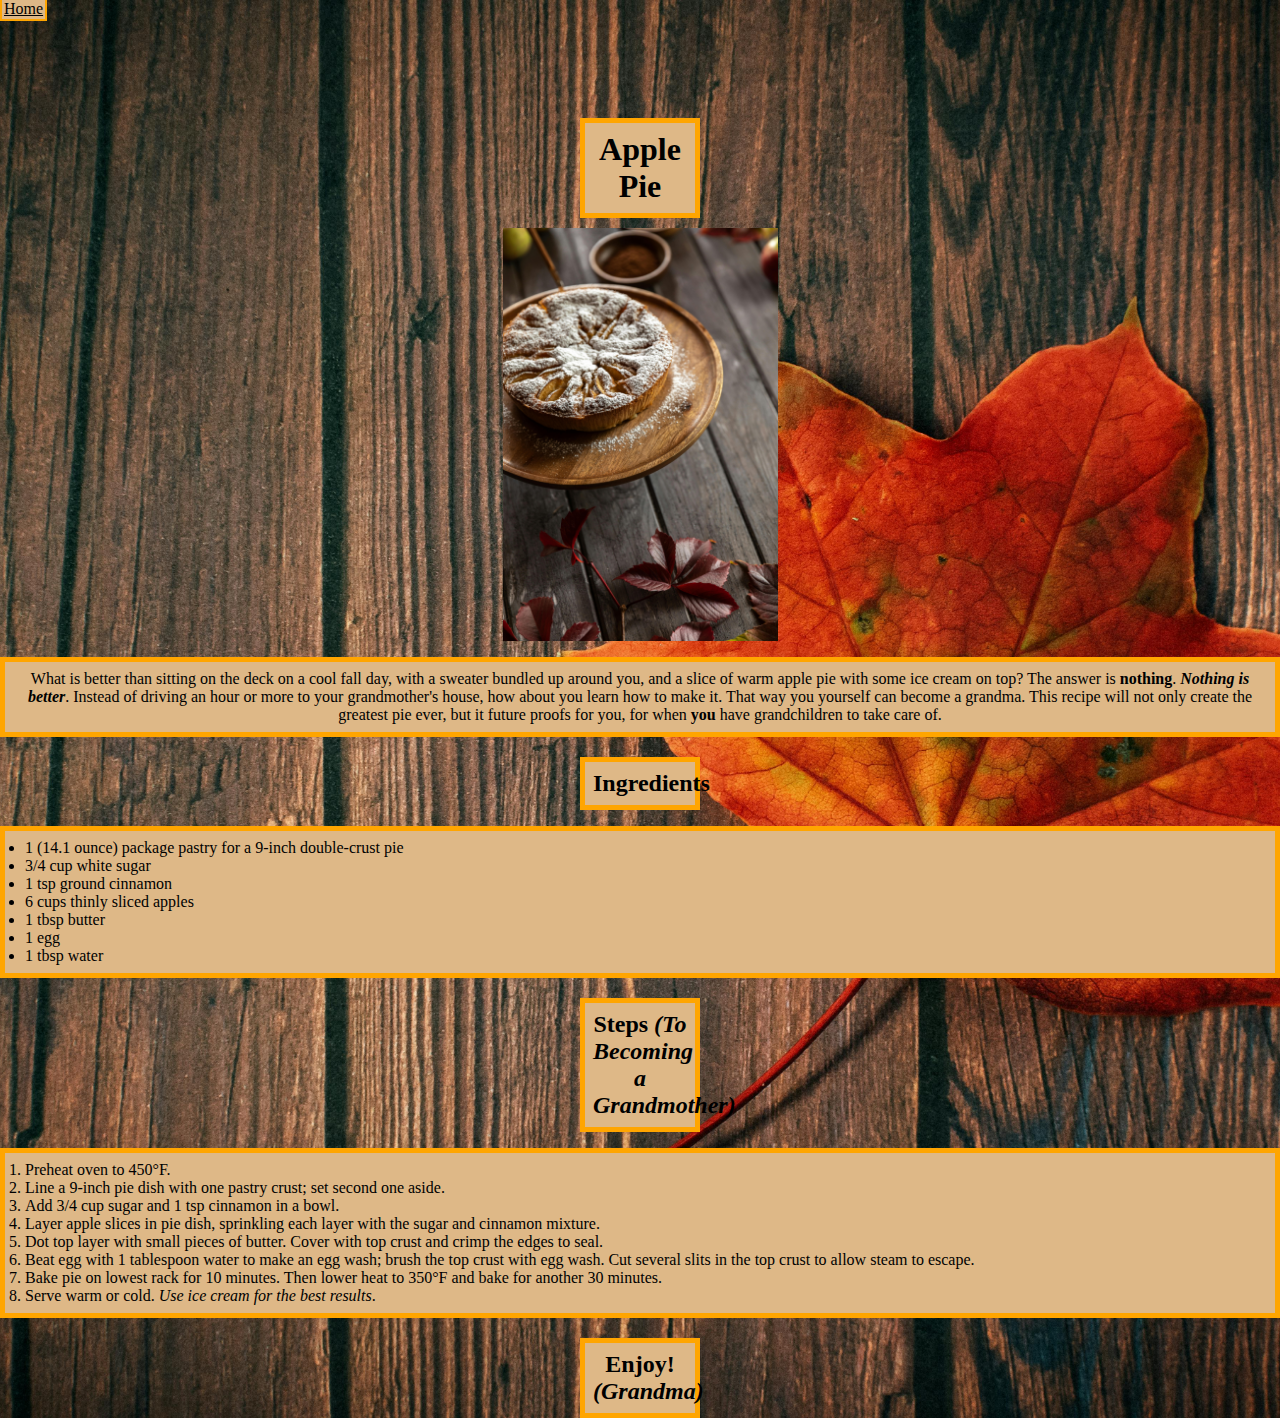
<file: recipes/apple-pie.html>
<!DOCTYPE html>
<html lang="en">
<head>
    <meta charset="UTF-8">
    <title>Apple Pie</title>
    <link href="../style.css" rel="stylesheet">
</head>
<body>
    <a class="homelink" href="../index.html">Home</a>
    
    <h1>Apple Pie</h1>

    <img class="image" src="../images/applepie.jpg" alt="apple pie in fall scenery" width="275">

    <p>What is better than sitting on the deck on a cool fall day, with a sweater bundled up around you, and a slice of warm apple pie with some ice cream on top? The
        answer is <strong>nothing</strong>. <strong><em>Nothing is better</em></strong>. Instead of driving an hour or more to your grandmother's house, how about you learn how to make it. That way you yourself
        can become a grandma. This recipe will not only create the greatest pie ever, but it future proofs for you, for when <strong>you</strong> have grandchildren to take care of.
    </p>

    <h2>Ingredients</h2>
    <ul class="listborder">
        <li>1 (14.1 ounce) package pastry for a 9-inch double-crust pie</li>
        <li>3/4 cup white sugar</li>
        <li>1 tsp ground cinnamon</li>
        <li>6 cups thinly sliced apples</li>
        <li>1 tbsp butter</li>
        <li>1 egg</li>
        <li>1 tbsp water</li>
    </ul>

    <h2>Steps <em>(To Becoming a Grandmother)</em></h2>
    <ol class="listborder">
        <li>Preheat oven to 450°F.</li>
        <li>Line a 9-inch pie dish with one pastry crust; set second one aside.</li>
        <li>Add 3/4 cup sugar and 1 tsp cinnamon in a bowl.</li>
        <li>Layer apple slices in pie dish, sprinkling each layer with the sugar and cinnamon mixture.</li>
        <li>Dot top layer with small pieces of butter. Cover with top crust and crimp the edges to seal.</li>
        <li>Beat egg with 1 tablespoon water to make an egg wash; brush the top crust with egg wash. Cut several slits in the top crust to allow steam to escape.</li>
        <li>Bake pie on lowest rack for 10 minutes. Then lower heat to 350°F and bake for another 30 minutes.</li>
        <li>Serve warm or cold. <em>Use ice cream for the best results</em>.</li>
    </ol>

    <h2>Enjoy! <em>(Grandma)</em></h2>

</body>
</html>
</file>
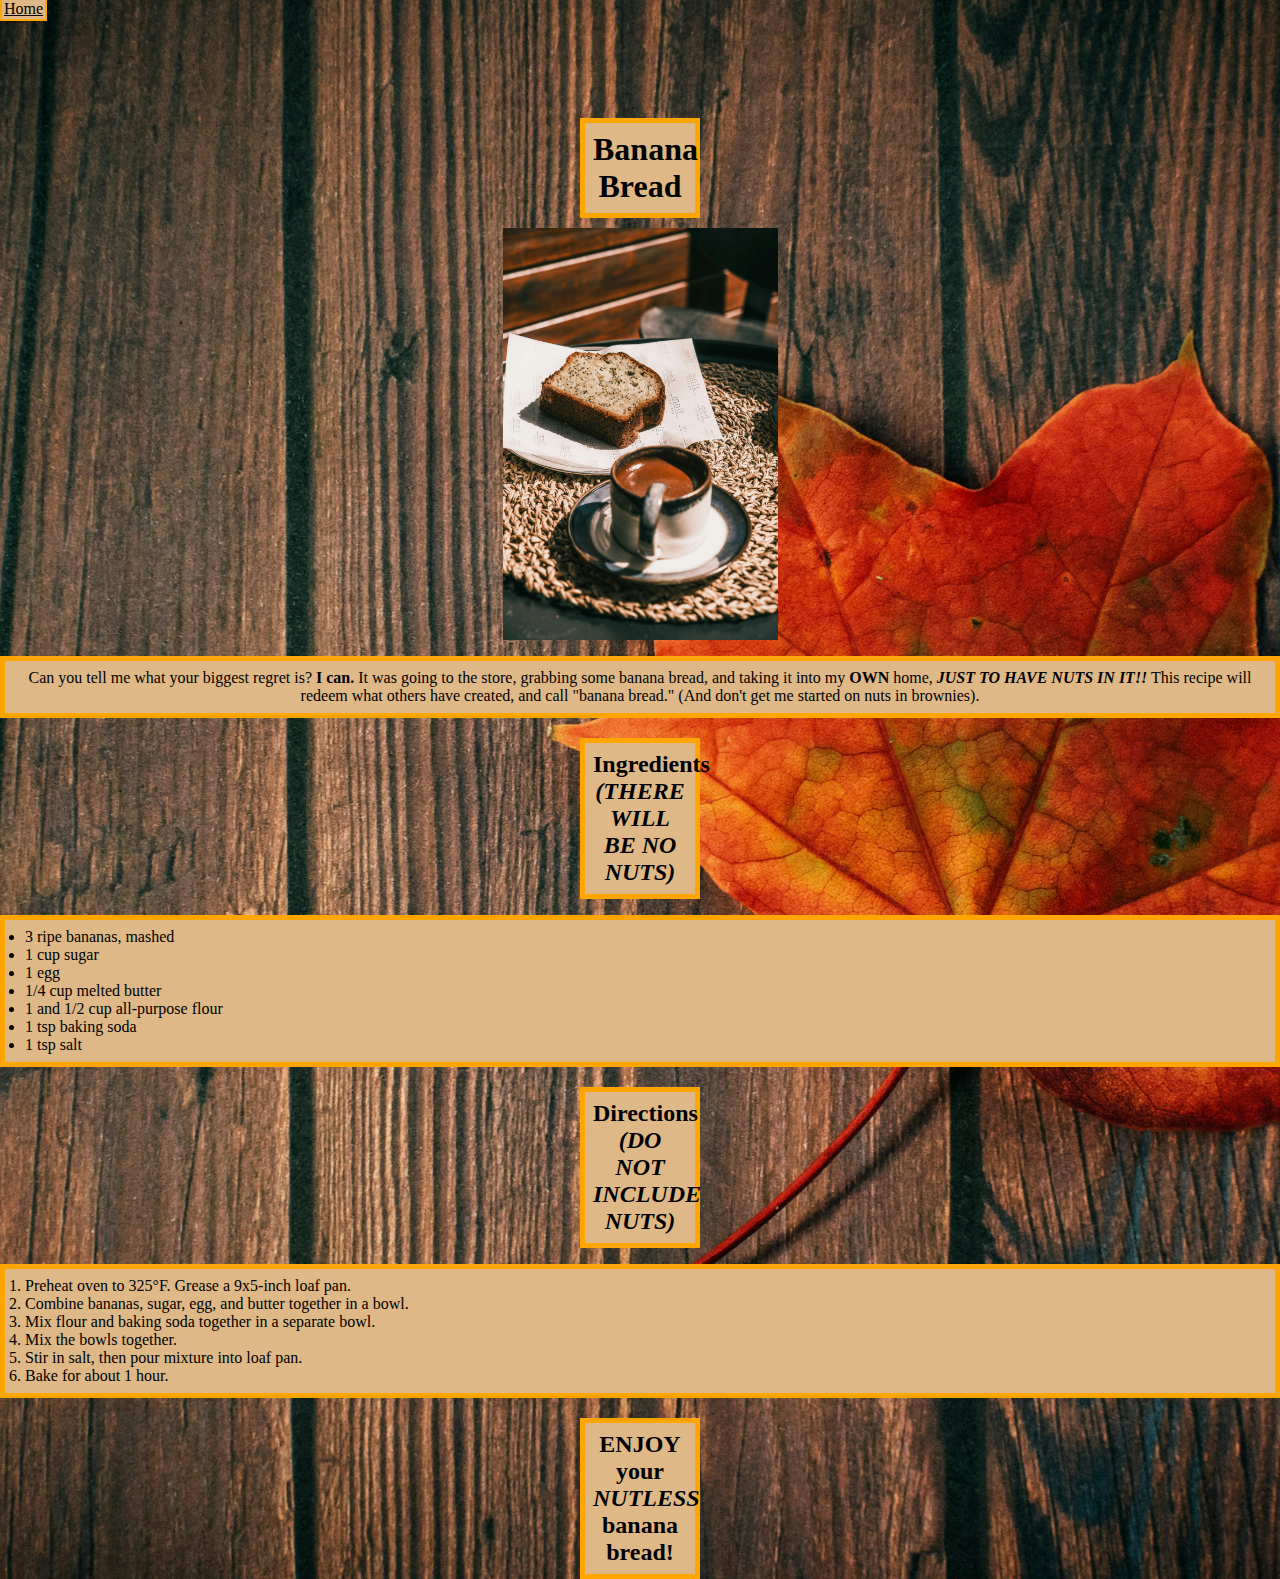
<file: recipes/banana-bread.html>
<!DOCTYPE html>
<html lang="en">
<head>
    <meta charset="UTF-8">
    <title>Banana Bread</title>
    <link href="../style.css" rel="stylesheet">
</head>
<body>
    <a class="homelink" href="../index.html">Home</a>  
    
    <h1>Banana Bread</h1>

    <img class="image" src="../images/bananabread.jpg" alt="banana bread with coffee" width="275">

    <p>Can you tell me what your biggest regret is? <strong>I can.</strong> It was going to the store, grabbing some 
        banana bread, and taking it into my <strong>OWN</strong> home, <strong><em>JUST TO HAVE NUTS IN IT!!</em></strong>
        This recipe will redeem what others have created, and call "banana bread." (And don't get me started on nuts in brownies).
    </p>

    <h2>Ingredients <em>(THERE WILL BE NO NUTS)</em></h2>
    <ul class="listborder">
        <li>3 ripe bananas, mashed </li>
        <li>1 cup sugar</li>
        <li>1 egg</li>
        <li>1/4 cup melted butter</li>
        <li>1 and 1/2 cup all-purpose flour</li>
        <li>1 tsp baking soda</li>
        <li>1 tsp salt</li>
    </ul>

    <h2>Directions <em>(DO NOT INCLUDE NUTS)</em></h2>
    <ol class="listborder">
        <li>Preheat oven to 325°F. Grease a 9x5-inch loaf pan.</li>
        <li>Combine bananas, sugar, egg, and butter together in a bowl.</li>
        <li>Mix flour and baking soda together in a separate bowl.</li>
        <li>Mix the bowls together.</li>
        <li>Stir in salt, then pour mixture into loaf pan.</li>
        <li>Bake for about 1 hour.</li>
    </ol>

    <h2>ENJOY your <em>NUTLESS</em> banana bread!</h2>

</body>
</html>
</file>
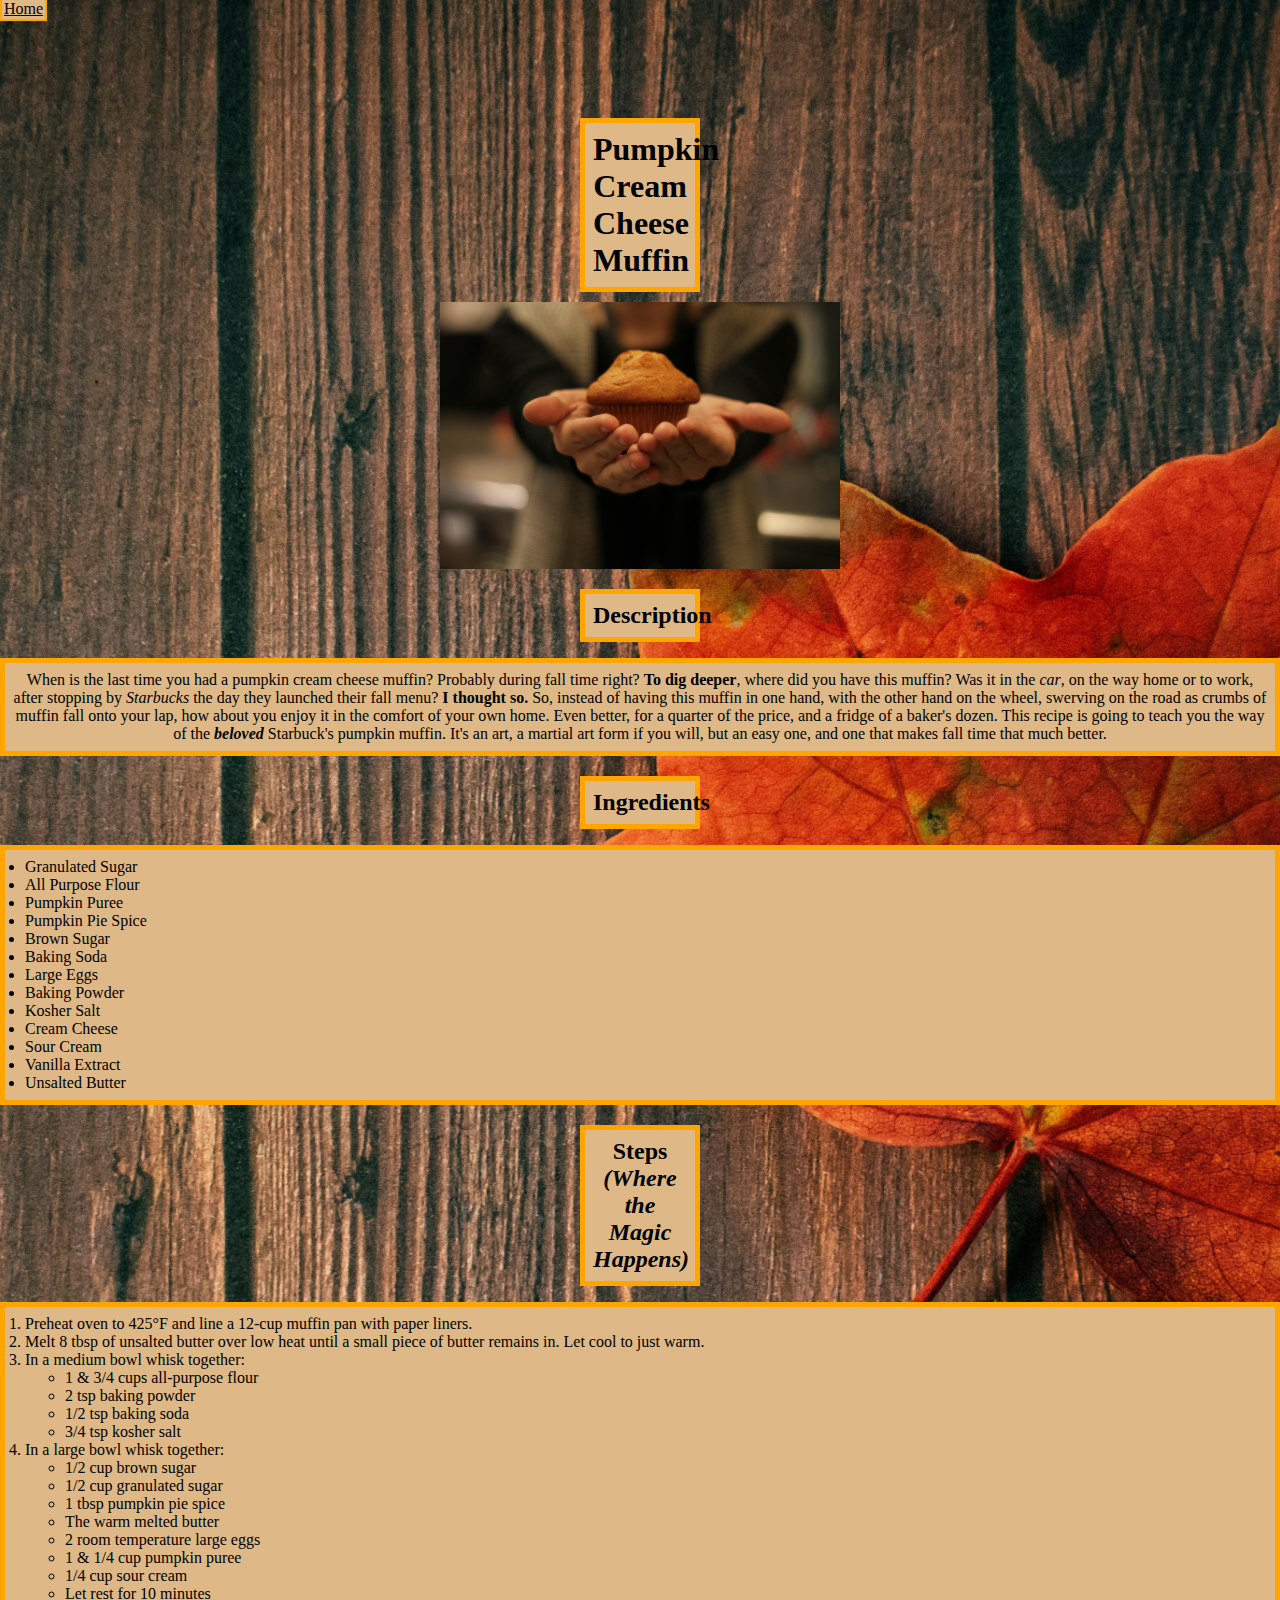
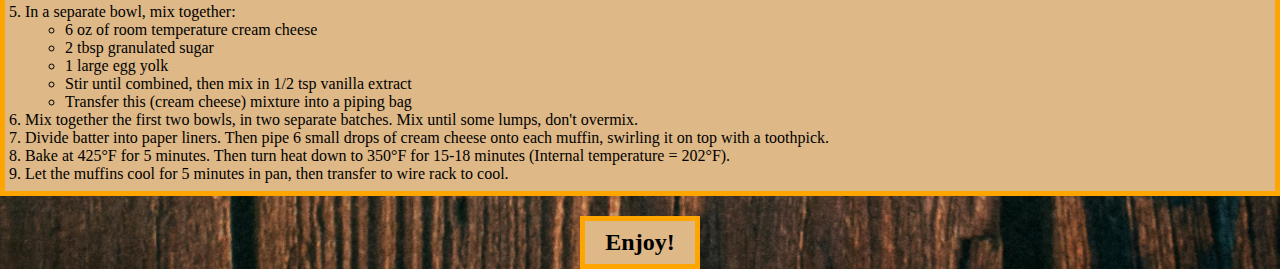
<file: recipes/pumpkinmuffin.html>
<!DOCTYPE html>
<html lang="en">
<head>
    <meta charset="UTF-8">
    <title>Pumpkin Cream Cheese Muffin</title>
    <link href="../style.css" rel="stylesheet">
</head>
<body>
    <a class="homelink" href="../index.html">Home</a>
    
    <h1>Pumpkin Cream Cheese Muffin</h1>
    
    <img class="image" src="../images/pumpkinmuffin.jpg" alt="hands holding a muffin" width="400">
    
    <h2>Description</h2>
    
    <p>When is the last time you had a pumpkin cream cheese muffin? Probably during fall time right? <strong>To dig deeper</strong>, where did you have this muffin?
        Was it in the <em>car</em>, on the way home or to work, after stopping by <em>Starbucks</em> the day they launched their fall menu? <strong>I thought so.</strong> So, instead
         of having this muffin in one hand, with the other hand on the wheel, swerving on the road as crumbs of muffin fall onto your lap, how about you enjoy
         it in the comfort of your own home. Even better, for a quarter of the price, and a fridge of a baker's dozen. This recipe is going to teach you the way of the <strong><em>beloved</em></strong> 
         Starbuck's pumpkin muffin. It's an art, a martial art form if you will, but an easy one, and one that makes fall time that much better.
    </p>
   
    <h2>Ingredients</h2>
    <ul class="listborder">
        <li>Granulated Sugar</li>
        <li>All Purpose Flour</li>
        <li>Pumpkin Puree</li>
        <li>Pumpkin Pie Spice</li>
        <li>Brown Sugar</li>
        <li>Baking Soda</li>
        <li>Large Eggs</li>
        <li>Baking Powder</li>
        <li>Kosher Salt</li>
        <li>Cream Cheese</li>
        <li>Sour Cream</li>
        <li>Vanilla Extract</li>
        <li>Unsalted Butter</li>
    </ul>

    <h2>Steps <em>(Where the Magic Happens)</em></h2>
    <ol class="listborder">
        <li>Preheat oven to 425°F and line a 12-cup muffin pan with paper liners.</li>
        <li>Melt 8 tbsp of unsalted butter over low heat until a small piece of butter remains in. Let cool to just warm.</li>
        <li>In a medium bowl whisk together: 
            <ul>
                <li>1 &amp; 3/4 cups all-purpose flour</li>
                <li>2 tsp baking powder</li>
                <li>1/2 tsp baking soda</li>
                <li>3/4 tsp kosher salt</li>
            </ul>
        </li>
        <li>In a large bowl whisk together:
            <ul>
                <li>1/2 cup brown sugar</li>
                <li>1/2 cup granulated sugar</li>
                <li>1 tbsp pumpkin pie spice</li>
                <li>The warm melted butter</li>
                <li>2 room temperature large eggs</li>
                <li>1 &amp; 1/4 cup pumpkin puree </li>
                <li>1/4 cup sour cream</li>
                <li>Let rest for 10 minutes</li>
            </ul>
        </li>
        <li>In a separate bowl, mix together:</li>
            <ul>
                <li>6 oz of room temperature cream cheese</li>
                <li>2 tbsp granulated sugar</li>
                <li>1 large egg yolk</li>
                <li>Stir until combined, then mix in 1/2 tsp vanilla extract</li>
                <li>Transfer this (cream cheese) mixture into a piping bag</li>
            </ul>
        <li>Mix together the first two bowls, in two separate batches. Mix until some lumps, don't overmix.</li>
        <li>Divide batter into paper liners. Then pipe 6 small drops of cream cheese onto each muffin, swirling it on top with a toothpick.</li>
        <li>Bake at 425°F for 5 minutes. Then turn heat down to 350°F for 15-18 minutes (Internal temperature = 202°F).</li>
        <li>Let the muffins cool for 5 minutes in pan, then transfer to wire rack to cool.</li>
    </ol>

    <h2>Enjoy!</h2>

</body>
</html>
</file>
<file: style.css>
body {
    font-family: Cambria, Cochin, Georgia, Times, 'Times New Roman', serif;
    background-image: url("/images/fallbackground.jpg");
    background-size: cover;
    background-position-x: center;
    margin: 0;
    padding: 0;
}

.image {
    margin: 10px auto;
    display: block;
}

h1 {
    margin: 100px 580px 0px 580px;
}

.recipelinks,
h2 {
    margin: 20px 580px 0px 580px;
}

p,
h2 {
    background-color: burlywood;
    padding: 8px;
    border: 5px solid orange;
    text-align: center;
}

.listborder {
    background-color: burlywood;
    padding: 8px 20px;
    border: 5px solid orange;
}

h1,
.recipelinks {
    background-color: burlywood;
    padding: 8px;
    text-align: center;
    border: 5px solid orange;
}


.block{
    display: block;
    padding: 2px;
    color: black;
}

.homelink {
    background-color: burlywood;
    border: 2px solid orange;
    padding: 2px;
    text-align: left;
    color: black;
}
</file>
